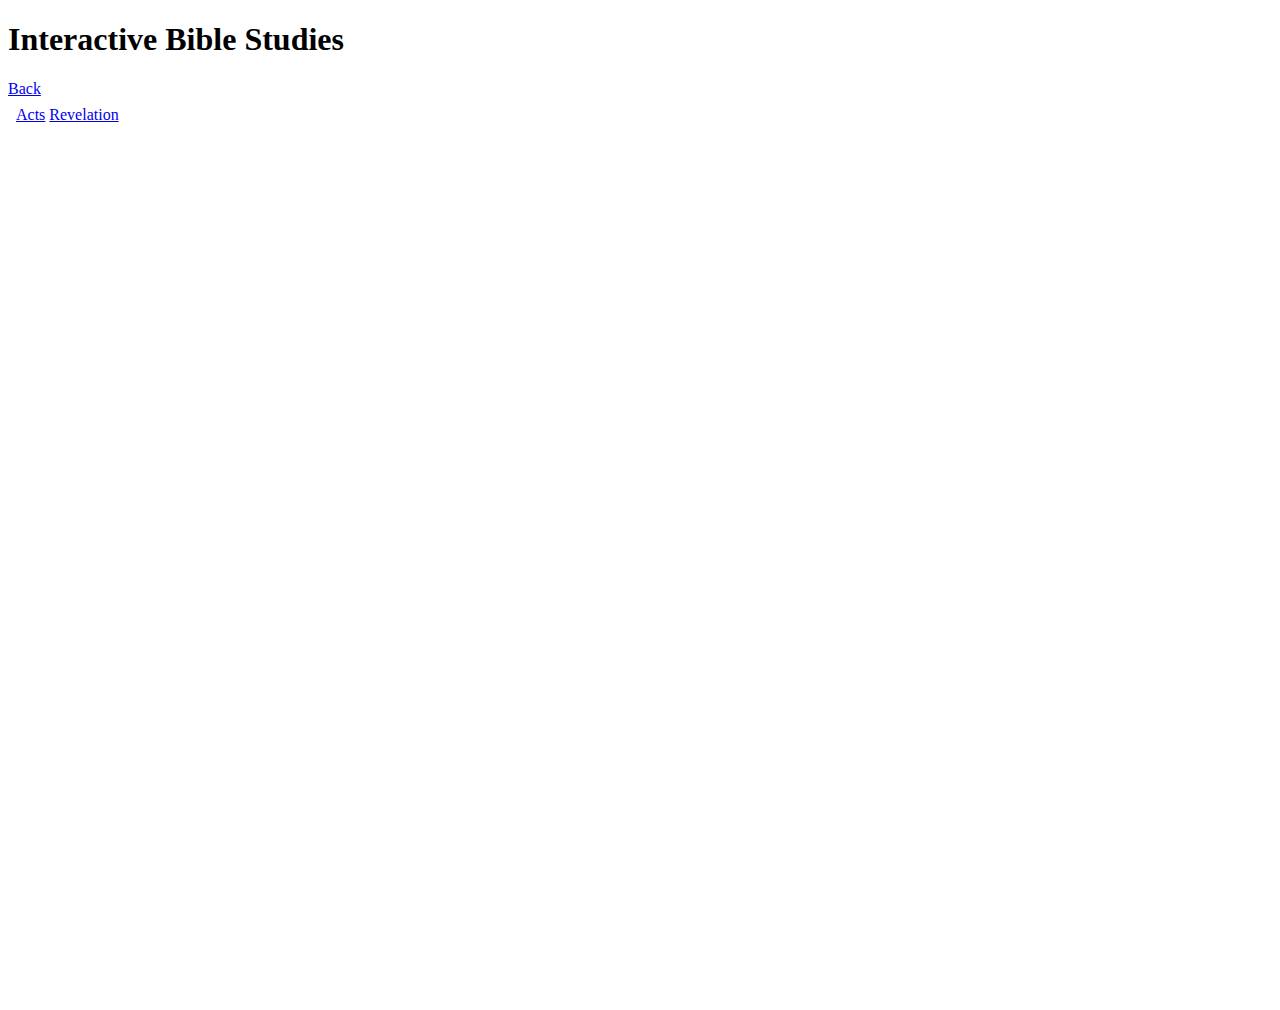
<file: index.html>
<!doctype html>

<html lang="en">
	<head>
		<meta charset="utf-8">

		<title>Simulacrum</title>

		<meta name="viewport" content="width=device-width, initial-scale=1.0, maximum-scale=1.0, user-scalable=no">

		<link rel="stylesheet" href="/style/index.css">
		
		<script src="/script/index.js" type="module"></script>
	</head>

	<body>
		<h1>Interactive Bible Studies</h1>

        <a href="/">Back</a>
		
        <iframe
            frameborder="0"
            id="content"
            src="main.html"
        ></iframe>
	</body>
</html>
</file>
<file: style/index.css>
iframe {
  height: 100vh;
  width: 100%;
}
</file>
